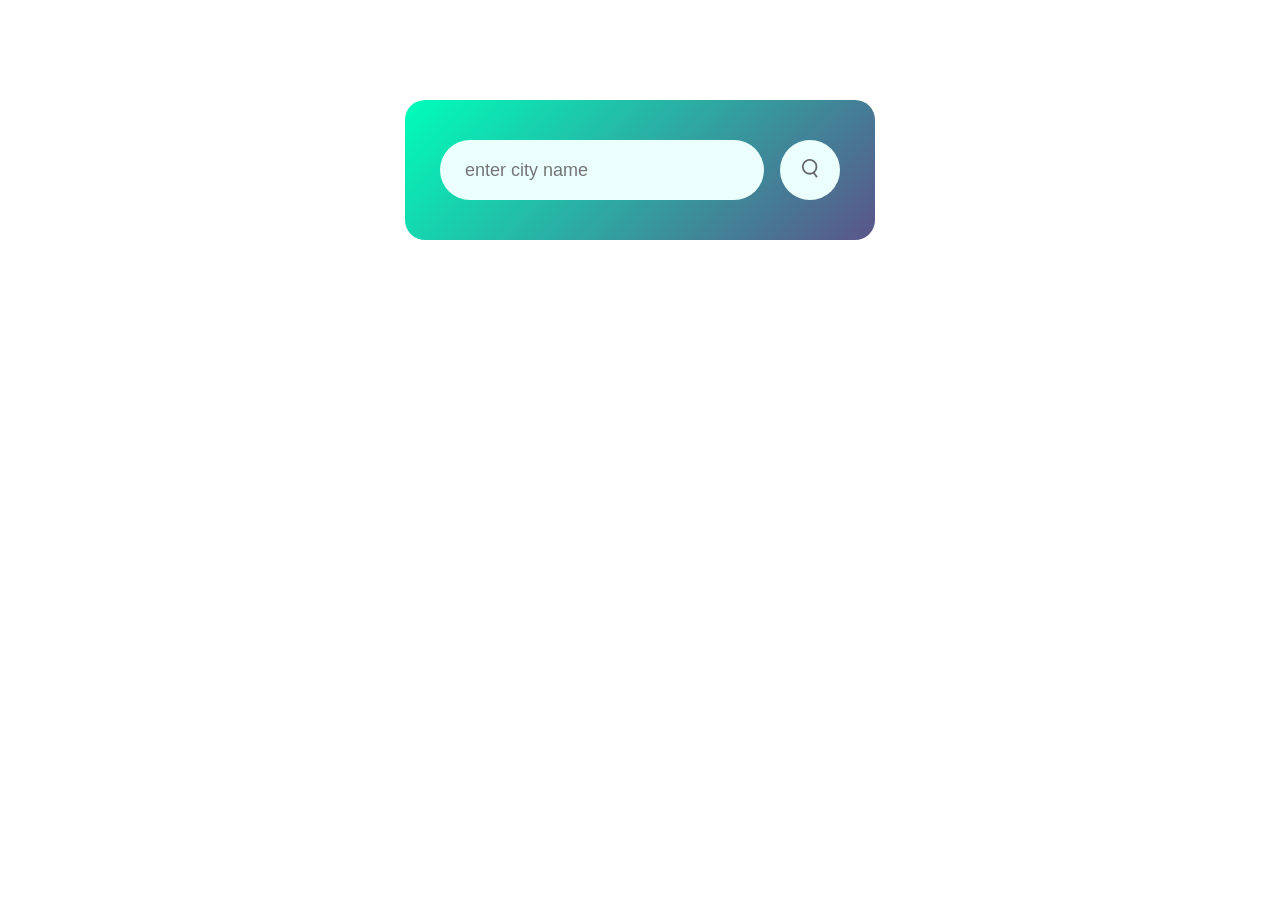
<file: index.html>
<!DOCTYPE html>
<html lang="en">
<head>
    <meta charset="UTF-8">
    <meta name="viewport" content="width=device-width, initial-scale=1.0">
    <title>weather app</title>
    <link rel="stylesheet" href="style.css">
</head>
<body>
    <div class="card">
        <div class="search">
            <input type="text" placeholder="enter city name" spellcheck="false">
            <button><img src="images/search.png"></button>
        </div>
        <div class="error">
            <p>invalid city name</p>
        </div>
        <div class="weather">
            <img src="images/rain.png" class="weather-icon">
            <h1 class="temp">22°C</h1>
            <h2 class="city">new york</h2>
            <div class="details">
                <div class="col">
                    <img src="images/humidity.png">
                    <div>
                        <p class="humidity">50%</p>
                        <p>humidity</p>

                    </div>
                </div>
                <div class="col">
                    <img src="images/wind.png">
                    <div>
                        <p class="wind">15km/h</p>
                        <p>wind speed</p>

                    </div>
                </div>
            </div>
        </div>
    </div>
    <script>
        const apikey="74598e5cfc4ef9e6add500c9c56d4ed6";
        const apiurl="https://api.openweathermap.org/data/2.5/weather?units=metric&q=";
        const searchbox=document.querySelector(".search input");
         const searchbtn=document.querySelector(".search button");
         const weathericon=document.querySelector(".weather-icon");

        async function checkweather(city){
            const response=await fetch(apiurl+city+`&appid=${apikey}`);
            if(response.status==404){
                document.querySelector(".error").style.display="block";
                  document.querySelector(".weather").style.display="none";
            }else{
                 var data=await response.json();

            

            document.querySelector(".city").innerHTML=data.name;
            document.querySelector(".temp").innerHTML=Math.round(data.main.temp)+"°C";
            document.querySelector(".humidity").innerHTML=data.main.humidity+"%";
            document.querySelector(".wind").innerHTML=data.wind.speed+" km/h";

            if(data.weather[0].main==="Clouds"){
                weathericon.src="images/clouds.png";
            }
            else if(data.weather[0].main==="Clear"){
                weathericon.src="images/clear.png";
            }
            else if(data.weather[0].main==="Rain"){
                weathericon.src="images/rain.png";
            }
            else if(data.weather[0].main==="Drizzle"){
                weathericon.src="images/drizzle.png";
            }
            else if(data.weather[0].main==="Mist"){
                weathericon.src="images/mist.png";
            }
            document.querySelector(".weather").style.display="block";
             document.querySelector(".error").style.display="none";

                
        

            }
            

        }
        searchbtn.addEventListener("click",()=>{
            checkweather(searchbox.value);
        })
       
    </script>
    
</body>
</html>
</file>
<file: style.css>
*{
    margin: 0;
    padding: 0;
    font-family: 'poppins', sans-serif;
    box-sizing: border-box;
}
.body{
    background: #222;
}
.card{
    width: 90%;
    max-width: 470px;
    background: linear-gradient(135deg,#00feba,#5b548a);
    color: #fff;
    margin: 100px auto 0;
    border-radius: 20px;
    padding:40px 35px ;
    text-align: center;
}
.search{
    width:100%;
    display: flex;
    align-items:center ;
    justify-content: space-between;
}
.search input{
    border: 0;
    outline:0;
    background:#ebfffc;
    color:#555;
    padding:10px 25px;
    height:60px;
    border-radius: 30px;
    flex:1;
    margin-right: 16px;
    font-size: 18px;
}
.search button{
    border: 0;
    outline:0;
    background:#ebfffc;
    border-radius: 50%;
    width:60px;
    height:60px;
    cursor: pointer;
}
.search button img{
    width:16px;

}
.weather-icon{
    width:170px;
    margin-top: 30px;

}
.weather h1{
    font-size: 80px;
    font-weight: 500;
}
.weather h2{
    font-size: 45px;
    font-weight: 400;
    margin-top:-1opx ;
}
.details{
    display: flex;
    align-items: center;
    justify-content: space-between;
    padding: 0 20px;
    margin-top: 50px;
}
.col{
    display: flex;
    align-items: center;
    text-align:left;

}
.col img{
    width:40px;
    margin-right: 10px;

}
.humidity,.wind{
    font-size: 28px;
    margin-top:-6px ;
}
.weather{
    display:none;
}
.error{
    text-align: centleft;
    margin-left: 10px;
    font-size: 14px;
    margin-top:10px ;
    display:none;
}
</file>
